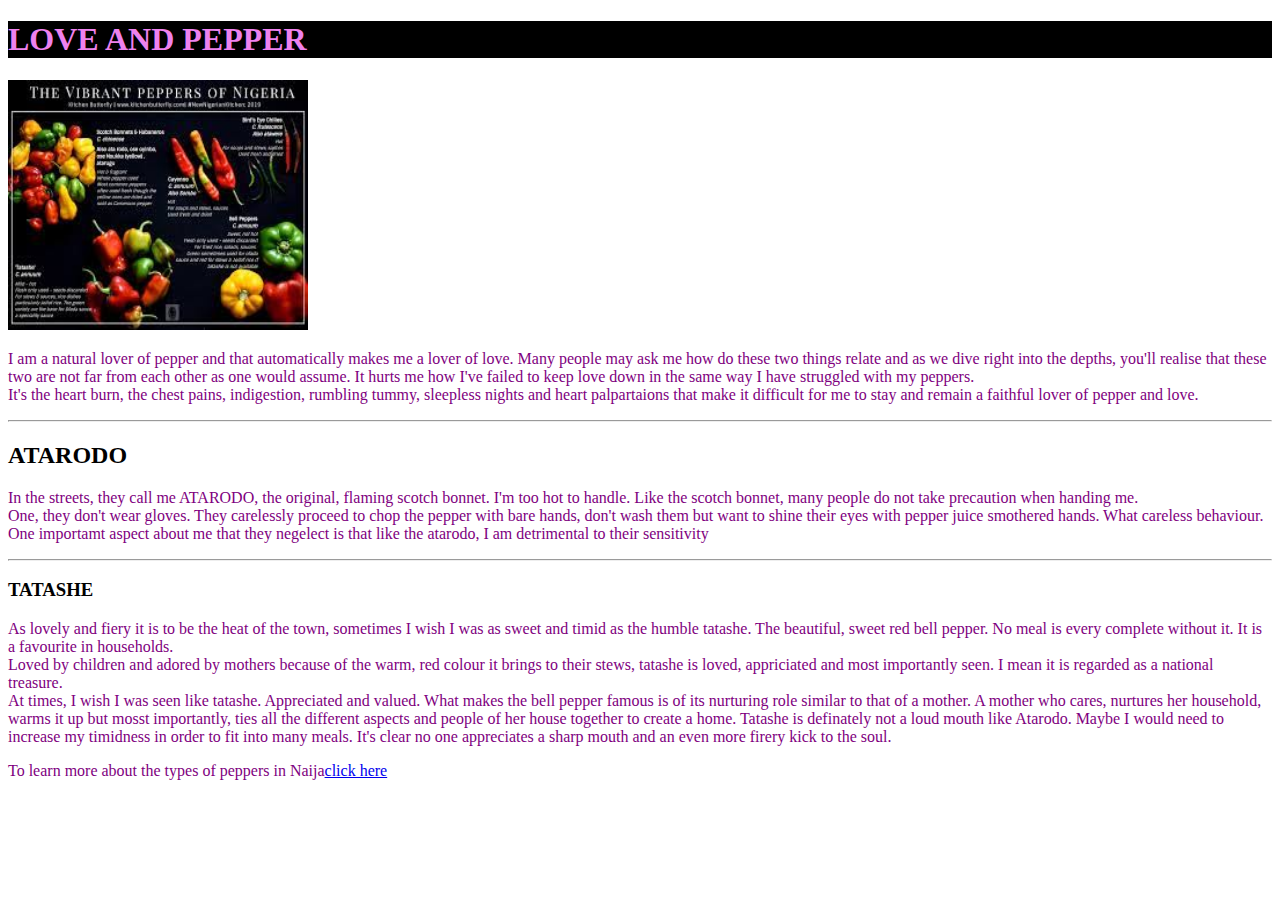
<file: index.html>
<!DOCTYPE html>
<html lang="en">
<head>
<meta charset="UTF-8">
<link rel="stylesheet" href="style.css">
  <title>Spicy Peppers</title>
</head>
<body>
<h1>LOVE AND PEPPER</h1>
<img src="PeppersofNigeria.jpg" alt="Peppers of Nigeria" width="300" height="250">
<p>I am a natural lover of pepper and that automatically makes me a lover of love. Many people may ask me how do these two things relate and as we dive right into the depths, you'll realise that these two are not far from each other as one would assume. It hurts me how I've failed to keep love down in the same way I have struggled with my peppers.<br>It's the heart burn, the chest pains, indigestion, rumbling tummy, sleepless nights and heart palpartaions that make it difficult for me to stay and remain a faithful lover of pepper and love.</p>
<hr>
<h2>ATARODO</h2>
<p>In the streets, they call me ATARODO, the original, flaming scotch bonnet. I'm too hot to handle. Like the scotch bonnet, many people do not take precaution when handing me.<br>One, they don't wear gloves. They carelessly proceed to chop the pepper with bare hands, don't wash them but want to shine their eyes with pepper juice smothered hands. What careless behaviour. One importamt aspect about me that they negelect is that like the atarodo, I am detrimental to their sensitivity</p>
<hr>
<h3>TATASHE</h3>
<p>As lovely and fiery it is to be the heat of the town, sometimes I wish I was as sweet and timid as the humble tatashe. The beautiful, sweet red bell pepper. No meal is every complete without it. It is a favourite in households.<br>Loved by children and adored by mothers because of the warm, red colour it brings to their stews, tatashe is loved, appriciated and most importantly seen. I mean it is regarded as a national treasure.<br>At times, I wish I was seen like tatashe. Appreciated and valued. What makes the bell pepper famous is of its nurturing role similar to that of a mother. A mother who cares, nurtures her household, warms it up but mosst importantly, ties all the different aspects and people of her house together to create a home. Tatashe is definately not a loud mouth like Atarodo. Maybe I would need to increase my timidness in order to fit into many meals. It's clear no one appreciates a sharp mouth and an even more firery kick to the soul.</p>
<p>To learn more about the types of peppers in Naija<a href="Secondpage.html">click here</a></p>
</body>
</html>
</file>
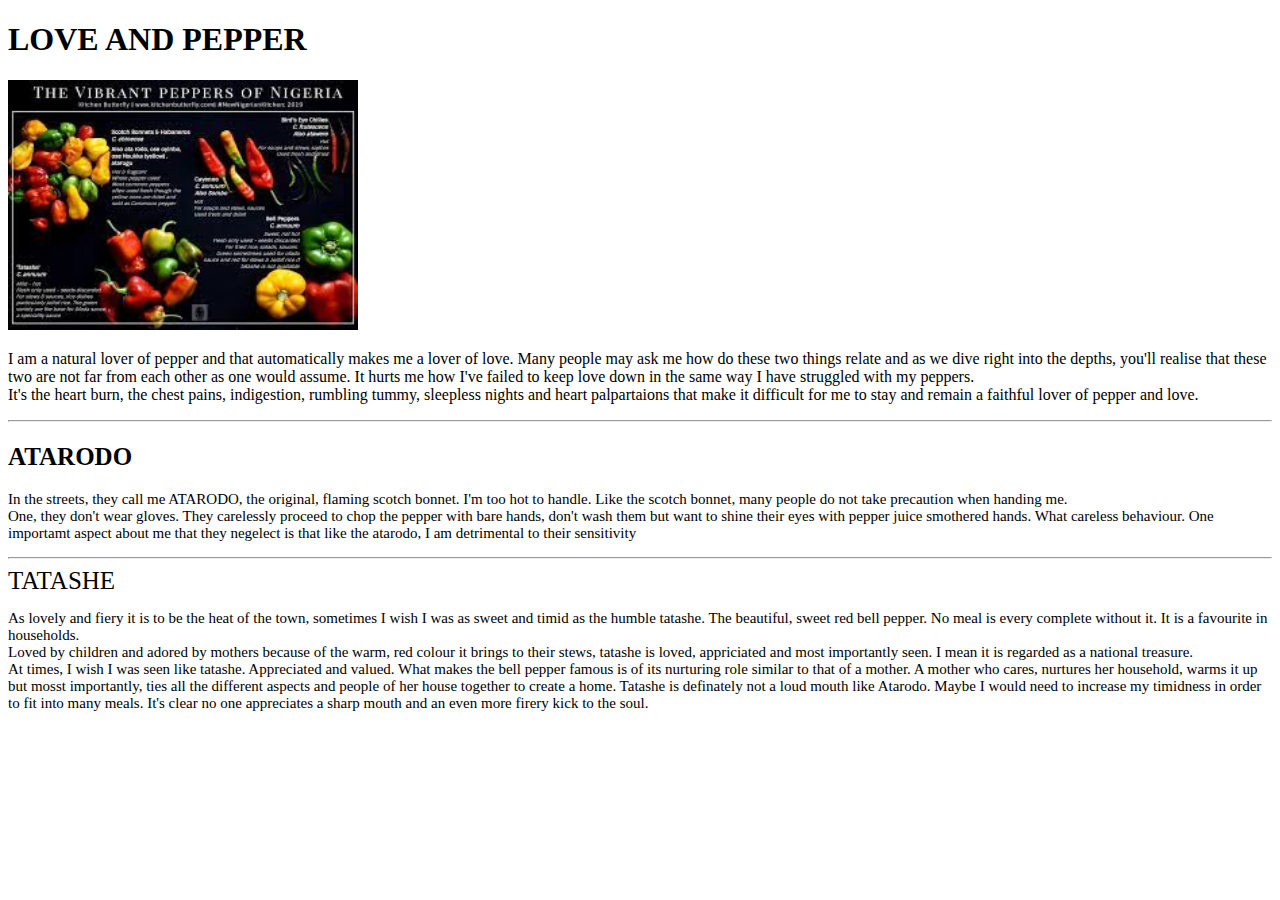
<file: index - Copy.html>
<!DOCTYPE html>
<html>
<head>
<meta charset="UTF-8">
  <title>Spicy Peppers</title>
</head>
<body>
<h1>LOVE AND PEPPER</h1>
<img src="Peppers of Nigeria.jpg" alt="Peppers of Nigeria" style="width:350px;height:250px;">

<p>I am a natural lover of pepper and that automatically makes me a lover of love. Many people may ask me how do these two things relate and as we dive right into the depths, you'll realise that these two are not far from each other as one would assume. It hurts me how I've failed to keep love down in the same way I have struggled with my peppers.<br> It's the heart burn, the chest pains, indigestion, rumbling tummy, sleepless nights and heart palpartaions that make it difficult for me to stay and remain a faithful lover of pepper and love.</p>
<hr>
<h2 style="font-size:25px;">ATARODO</h2>
<p style="font-size:15px;">In the streets, they call me ATARODO, the original, flaming scotch bonnet. I'm too hot to handle. Like the scotch bonnet, many people do not take precaution when handing me.<br>One, they don't wear gloves. They carelessly proceed to chop the pepper with bare hands, don't wash them but want to shine their eyes with pepper juice smothered hands. What careless behaviour. One importamt aspect about me that they negelect is that like the atarodo, I am detrimental to their sensitivity</p>
<hr>
<h style="font-size:25px;">TATASHE</h>
<p style="font-size:15px;">As lovely and fiery it is to be the heat of the town, sometimes I wish I was as sweet and timid as the humble tatashe. The beautiful, sweet red bell pepper. No meal is every complete without it. It is a favourite in households.<br>Loved by children and adored by mothers because of the warm, red colour it brings to their stews, tatashe is loved, appriciated and most importantly seen. I mean it is regarded as a national treasure.<br>At times, I wish I was seen like tatashe. Appreciated and valued. What makes the bell pepper famous is of its nurturing role similar to that of a mother. A mother who cares, nurtures her household, warms it up but mosst importantly, ties all the different aspects and people of her house together to create a home. Tatashe is definately not a loud mouth like Atarodo. Maybe I would need to increase my timidness in order to fit into many meals. It's clear no one appreciates a sharp mouth and an even more firery kick to the soul.</p3>
</body>
</html>
</file>
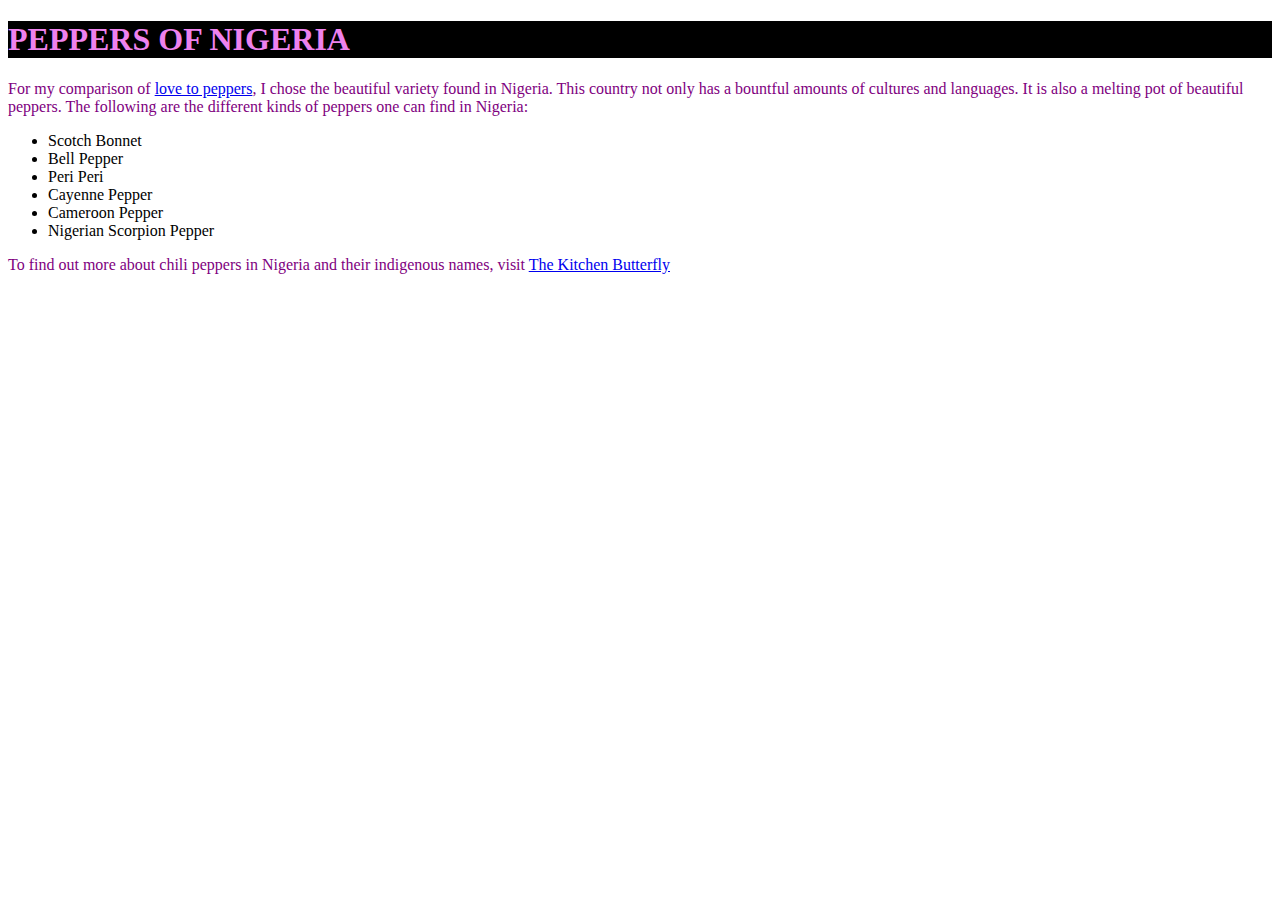
<file: Secondpage.html>
<!DOCTYPE html>
<html lang="en">
<head>
<meta charset="UTF-8">
<link rel="stylesheet" href="style.css">
  <title>Spicy Peppers</title>
</head>
<body>
<h1>PEPPERS OF NIGERIA</h1>
<p>For my comparison of <a href="index.html">love to peppers</a>, I chose the beautiful variety found in Nigeria. This country not only has a bountful amounts of cultures and languages. It is also a melting pot of beautiful peppers. The following are the different kinds of peppers one can find in Nigeria:</p>
<ul>
  <li>Scotch Bonnet</li>
  <li>Bell Pepper</li>
  <li>Peri Peri</li>
  <li>Cayenne Pepper</li>
  <li>Cameroon Pepper</li>
  <li>Nigerian Scorpion Pepper</li>
</ul>
<p>To find out more about chili peppers in Nigeria and their indigenous names, visit <a href="https://www.kitchenbutterfly.com/2019/the-fresh-peppers-of-nigeria/">The Kitchen Butterfly</a>
</body>
</html>
</file>
<file: style.css>
h1{
    color: violet;
    background-color: black;
}

p{
   color: purple
}
</file>
